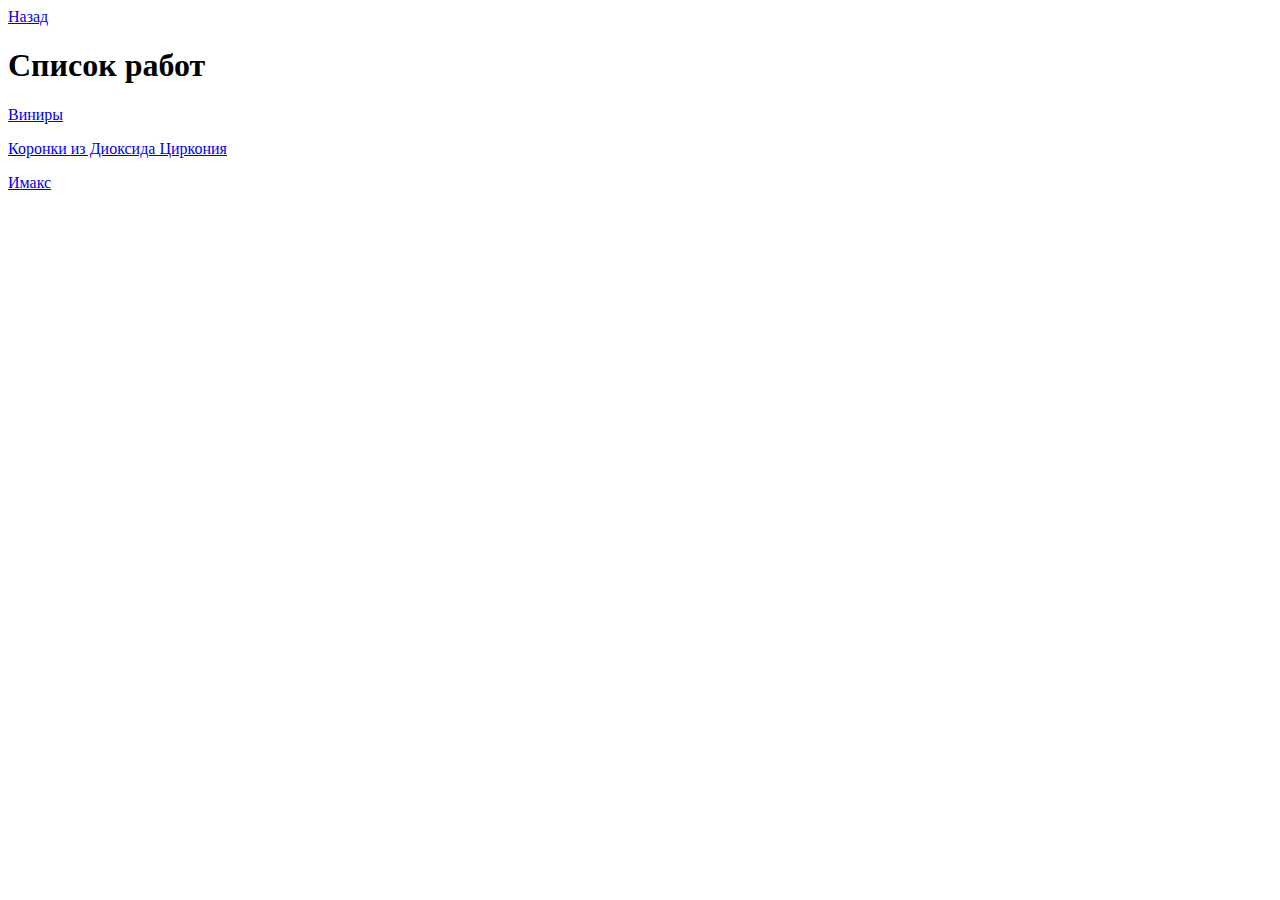
<file: work.html>
<!DOCTYPE html>
<html lang="en">
<head>
    <meta charset="UTF-8">
    <title>Список работ</title>
</head>
<body>
    <a href="/">Назад</a>
    <h1>Список работ</h1>
    <P><a href="https://smile-at-once.ru/works/view/viniri-do-posle.html">Виниры</a>
    </P>
    <p><a href="https://ru.wikipedia.org/wiki/%D0%9E%D0%BA%D1%81%D0%B8%D0%B4_%D1%86%D0%B8%D1%80%D0%BA%D0%BE%D0%BD%D0%B8%D1%8F(IV)">Коронки из Диоксида Циркония</a>
    </p>
    <p><a href="https://ru.wikipedia.org/wiki/%D0%9A%D0%BE%D1%80%D0%BE%D0%BD%D0%BA%D0%B0_(%D1%81%D1%82%D0%BE%D0%BC%D0%B0%D1%82%D0%BE%D0%BB%D0%BE%D0%B3%D0%B8%D1%8F)">Имакс</a>
    </p>
</body>
</html>
</file>
